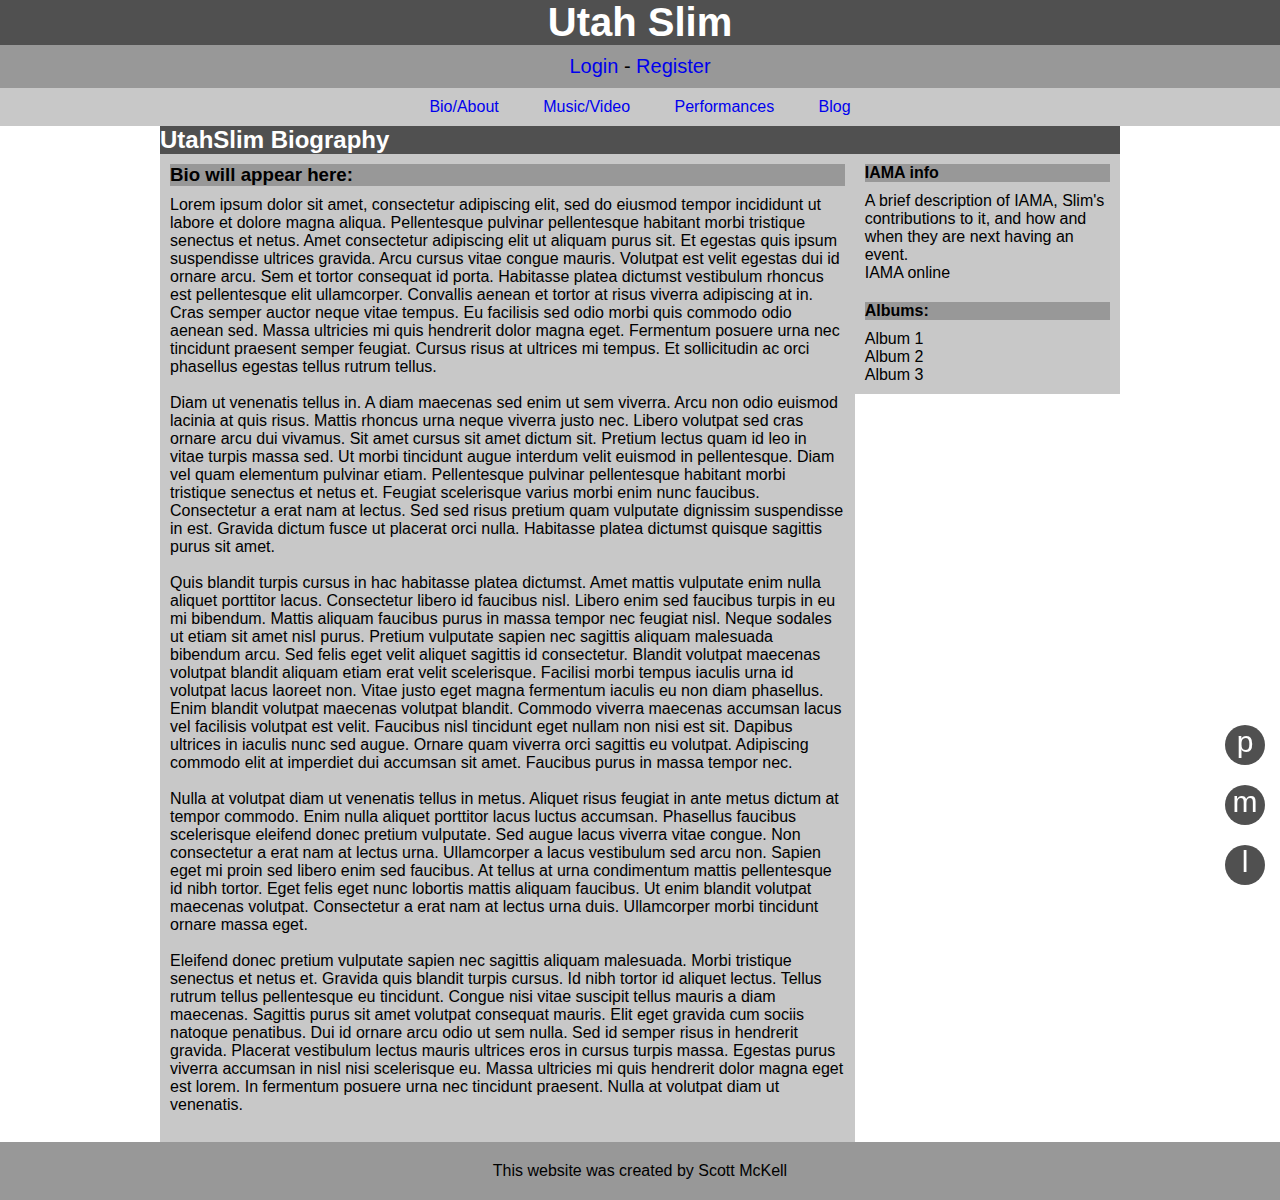
<file: index.html>
<!DOCTYPE html>
<html lang="en">
<head>
  <meta charset="UTF-8">
  <meta name="viewport" content="width=device-width, initial-scale=1.0">
  <meta http-equiv="X-UA-Compatible" content="ie=edge">
  <link rel="stylesheet" href="index.css">
  <title>UtahSlim(wireframe)</title>
</head>
<body>
  <nav class="low">
    <div class="nav-top">
      <a href="index.html"><h1 class="high title">Utah Slim</h1></a>
      <div class="login medium">
        <a href="login.html" class="medium">Login</a>
        <span> - </span>
        <a href="register.html" class="medium">Register</a>
      </div>
    </div>
    <div class="nav-bottom low">
      <ul>
        <li class="navlink"><a href="index.html">Bio/About</a></li>
        <li class="navlink"><a href="music.html">Music/Video</a></li>
        <li class="navlink"><a href="performances.html">Performances</a></li>
        <li class="navlink"><a href="blog/blog-main.html">Blog</a></li>
      </ul>
    </div>
  </nav>
  <main>
    <header>
      <h2 class="high">UtahSlim Biography</h2>
    </header>
    <div class="flex-area">
      <section class="low flex-left">
        <h3 class="medium">Bio will appear here:</h3>
        <p>Lorem ipsum dolor sit amet, consectetur adipiscing elit, sed do eiusmod tempor incididunt ut labore et dolore magna aliqua. Pellentesque pulvinar pellentesque habitant morbi tristique senectus et netus. Amet consectetur adipiscing elit ut aliquam purus sit. Et egestas quis ipsum suspendisse ultrices gravida. Arcu cursus vitae congue mauris. Volutpat est velit egestas dui id ornare arcu. Sem et tortor consequat id porta. Habitasse platea dictumst vestibulum rhoncus est pellentesque elit ullamcorper. Convallis aenean et tortor at risus viverra adipiscing at in. Cras semper auctor neque vitae tempus. Eu facilisis sed odio morbi quis commodo odio aenean sed. Massa ultricies mi quis hendrerit dolor magna eget. Fermentum posuere urna nec tincidunt praesent semper feugiat. Cursus risus at ultrices mi tempus. Et sollicitudin ac orci phasellus egestas tellus rutrum tellus.</p><br />
        <p>Diam ut venenatis tellus in. A diam maecenas sed enim ut sem viverra. Arcu non odio euismod lacinia at quis risus. Mattis rhoncus urna neque viverra justo nec. Libero volutpat sed cras ornare arcu dui vivamus. Sit amet cursus sit amet dictum sit. Pretium lectus quam id leo in vitae turpis massa sed. Ut morbi tincidunt augue interdum velit euismod in pellentesque. Diam vel quam elementum pulvinar etiam. Pellentesque pulvinar pellentesque habitant morbi tristique senectus et netus et. Feugiat scelerisque varius morbi enim nunc faucibus. Consectetur a erat nam at lectus. Sed sed risus pretium quam vulputate dignissim suspendisse in est. Gravida dictum fusce ut placerat orci nulla. Habitasse platea dictumst quisque sagittis purus sit amet.</p><br />
        <p>Quis blandit turpis cursus in hac habitasse platea dictumst. Amet mattis vulputate enim nulla aliquet porttitor lacus. Consectetur libero id faucibus nisl. Libero enim sed faucibus turpis in eu mi bibendum. Mattis aliquam faucibus purus in massa tempor nec feugiat nisl. Neque sodales ut etiam sit amet nisl purus. Pretium vulputate sapien nec sagittis aliquam malesuada bibendum arcu. Sed felis eget velit aliquet sagittis id consectetur. Blandit volutpat maecenas volutpat blandit aliquam etiam erat velit scelerisque. Facilisi morbi tempus iaculis urna id volutpat lacus laoreet non. Vitae justo eget magna fermentum iaculis eu non diam phasellus. Enim blandit volutpat maecenas volutpat blandit. Commodo viverra maecenas accumsan lacus vel facilisis volutpat est velit. Faucibus nisl tincidunt eget nullam non nisi est sit. Dapibus ultrices in iaculis nunc sed augue. Ornare quam viverra orci sagittis eu volutpat. Adipiscing commodo elit at imperdiet dui accumsan sit amet. Faucibus purus in massa tempor nec.</p><br />
        <p>Nulla at volutpat diam ut venenatis tellus in metus. Aliquet risus feugiat in ante metus dictum at tempor commodo. Enim nulla aliquet porttitor lacus luctus accumsan. Phasellus faucibus scelerisque eleifend donec pretium vulputate. Sed augue lacus viverra vitae congue. Non consectetur a erat nam at lectus urna. Ullamcorper a lacus vestibulum sed arcu non. Sapien eget mi proin sed libero enim sed faucibus. At tellus at urna condimentum mattis pellentesque id nibh tortor. Eget felis eget nunc lobortis mattis aliquam faucibus. Ut enim blandit volutpat maecenas volutpat. Consectetur a erat nam at lectus urna duis. Ullamcorper morbi tincidunt ornare massa eget.</p><br />
        <p>Eleifend donec pretium vulputate sapien nec sagittis aliquam malesuada. Morbi tristique senectus et netus et. Gravida quis blandit turpis cursus. Id nibh tortor id aliquet lectus. Tellus rutrum tellus pellentesque eu tincidunt. Congue nisi vitae suscipit tellus mauris a diam maecenas. Sagittis purus sit amet volutpat consequat mauris. Elit eget gravida cum sociis natoque penatibus. Dui id ornare arcu odio ut sem nulla. Sed id semper risus in hendrerit gravida. Placerat vestibulum lectus mauris ultrices eros in cursus turpis massa. Egestas purus viverra accumsan in nisl nisi scelerisque eu. Massa ultricies mi quis hendrerit dolor magna eget est lorem. In fermentum posuere urna nec tincidunt praesent. Nulla at volutpat diam ut venenatis.</p><br />
      </section>
      <div class="flex-right">
        <section class="low">
          <h4 class="medium">IAMA info</h4>
          <p class="low">
            A brief description of IAMA, Slim's contributions to it, and how and when they are next having an event.
          </p>
          <a class="low">IAMA online</a>
        </section>
        <section class="low">
          <h4 class="medium">Albums:</h4>
          <ul>
            <li>Album 1</li>
            <li>Album 2</li>
            <li>Album 3</li>
          </ul>
        </section>
      </div>
    </div>
  </main>
  <footer class="medium">
    <p>This website was created by Scott McKell</p>
  </footer>
  <div class="contact high top">
    <a class="white" href="tel:555-555-5555">p</a>
  </div>
  <div class="contact high middle">
    <a class="white" href="mailto:utahslim11@gmail.com">m</a>
  </div>
  <div class="contact high bottom">
    <a class="white" href="https://www.google.com/maps/d/embed?mid=1A-jWKQKO0NhIdd_n9IkYp1-3634&ie=UTF8&hl=en&t=h&msa=0&ll=40.78210099999999%2C-111.93832399999997&spn=0.194972%2C0.675659&z=11&output=embed">l</a>
  </div>
</body>
</html>
</file>
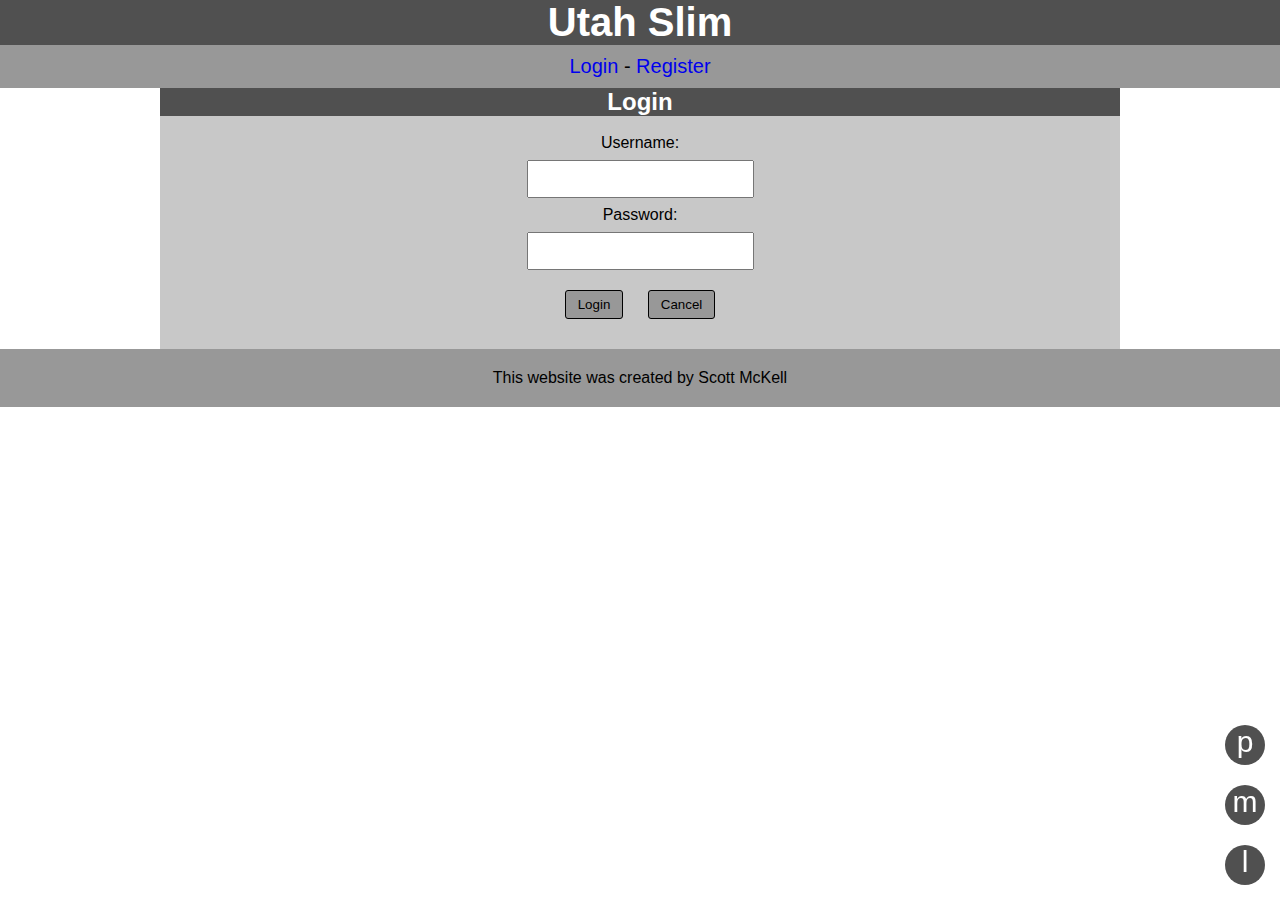
<file: login.html>
<!DOCTYPE html>
<html lang="en">
<head>
  <meta charset="UTF-8">
  <meta name="viewport" content="width=device-width, initial-scale=1.0">
  <meta http-equiv="X-UA-Compatible" content="ie=edge">
  <link rel="stylesheet" href="index.css">
  <title>UtahSlim(wireframe)</title>
</head>
<body>
  <nav class="low">
    <div class="nav-top">
      <a href="index.html"><h1 class="high title">Utah Slim</h1></a>
      <div class="login medium">
        <a href="login.html" class="medium">Login</a>
        <span> - </span>
        <a href="register.html" class="medium">Register</a>
      </div>
    </div>
  </nav>
  <main>
    <header>
      <h2 class="high centered">Login</h2>
    </header>
    <section class="low">
      <form id="login" action="index.html">
        <div class="centered">
          <p class="label">Username:</p>
          <input for="login" type="text">
          <p class="label">Password:</p>
          <input for="login" type="text"><br />
          <button for="login" class="medium" type="submit">Login</button>
          <button for="login" class="medium" type="submit">Cancel</button>
        </div>
      </form>
    </section>
  </main>
  <footer class="medium">
    <p>This website was created by Scott McKell</p>
  </footer>
  <div class="contact high top">
    <a class="white" href="tel:555-555-5555">p</a>
  </div>
  <div class="contact high middle">
    <a class="white" href="mailto:utahslim11@gmail.com">m</a>
  </div>
  <div class="contact high bottom">
    <a class="white" href="https://www.google.com/maps/d/embed?mid=1A-jWKQKO0NhIdd_n9IkYp1-3634&ie=UTF8&hl=en&t=h&msa=0&ll=40.78210099999999%2C-111.93832399999997&spn=0.194972%2C0.675659&z=11&output=embed">l</a>
  </div>
</body>
</html>
</file>
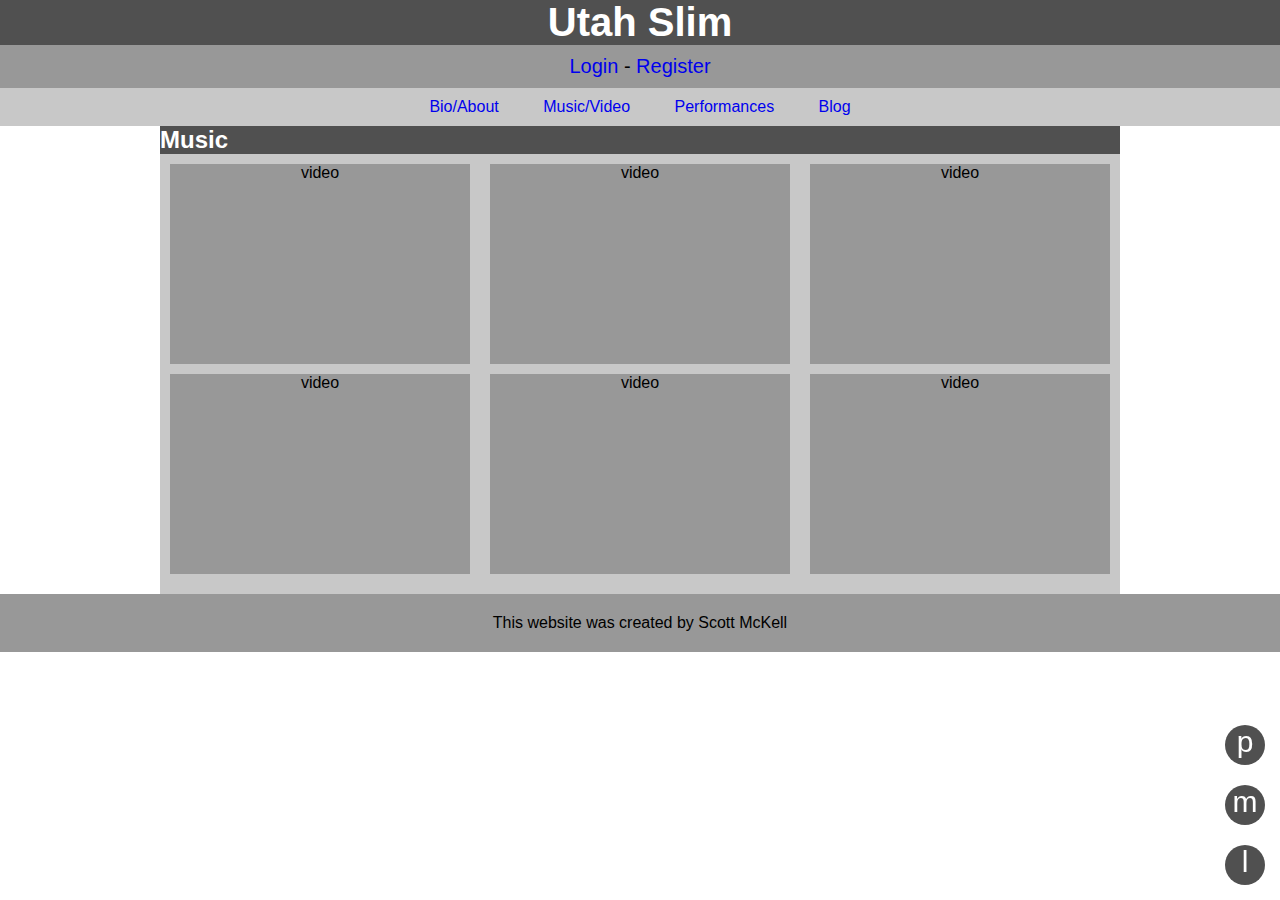
<file: music.html>
<!DOCTYPE html>
<html lang="en">
<head>
  <meta charset="UTF-8">
  <meta name="viewport" content="width=device-width, initial-scale=1.0">
  <meta http-equiv="X-UA-Compatible" content="ie=edge">
  <link rel="stylesheet" href="index.css">
  <title>UtahSlim(wireframe)</title>
</head>
<body>
  <nav class="low">
    <div class="nav-top">
      <a href="index.html"><h1 class="high title">Utah Slim</h1></a>
      <div class="login medium">
        <a href="login.html" class="medium">Login</a>
        <span> - </span>
        <a href="register.html" class="medium">Register</a>
      </div>
    </div>
    <div class="nav-bottom low">
      <ul>
        <li class="navlink"><a href="index.html">Bio/About</a></li>
        <li class="navlink"><a href="music.html">Music/Video</a></li>
        <li class="navlink"><a href="performances.html">Performances</a></li>
        <li class="navlink"><a href="blog/blog-main.html">Blog</a></li>
      </ul>
    </div>
  </nav>
  <main>
    <header>
      <h2 class="high">Music</h2>
    </header>
    <div class="flex-video low">
      <div class="flex-item medium">
        video
      </div>
      <div class="flex-item medium">
        video
      </div>
      <div class="flex-item medium">
        video
      </div>
      <div class="flex-item medium">
        video
      </div>
      <div class="flex-item medium">
        video
      </div>
      <div class="flex-item medium">
        video
      </div>
    </div>
  </main>
  <footer class="medium">
    <p>This website was created by Scott McKell</p>
  </footer>
  <div class="contact high top">
    <a class="white" href="tel:555-555-5555">p</a>
  </div>
  <div class="contact high middle">
    <a class="white" href="mailto:utahslim11@gmail.com">m</a>
  </div>
  <div class="contact high bottom">
    <a class="white" href="https://www.google.com/maps/d/embed?mid=1A-jWKQKO0NhIdd_n9IkYp1-3634&ie=UTF8&hl=en&t=h&msa=0&ll=40.78210099999999%2C-111.93832399999997&spn=0.194972%2C0.675659&z=11&output=embed">l</a>
  </div>
</body>
</html>
</file>
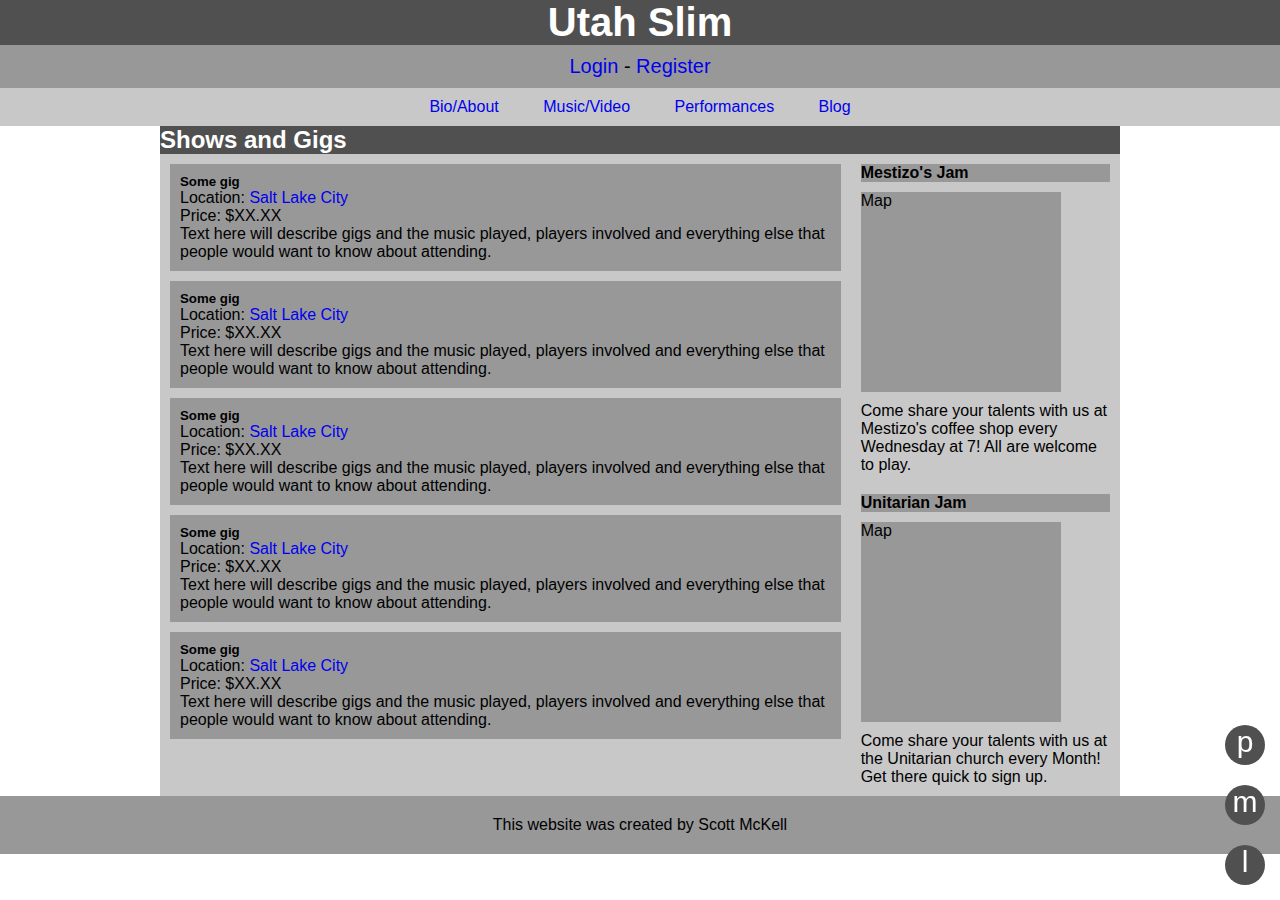
<file: performances.html>
<!DOCTYPE html>
<html lang="en">
<head>
  <meta charset="UTF-8">
  <meta name="viewport" content="width=device-width, initial-scale=1.0">
  <meta http-equiv="X-UA-Compatible" content="ie=edge">
  <link rel="stylesheet" href="index.css">
  <title>UtahSlim(wireframe)</title>
</head>
<body>
  <nav class="low">
    <div class="nav-top">
      <a href="index.html"><h1 class="high title">Utah Slim</h1></a>
      <div class="login medium">
        <a href="login.html" class="medium">Login</a>
        <span> - </span>
        <a href="register.html" class="medium">Register</a>
      </div>
    </div>
    <div class="nav-bottom low">
      <ul>
        <li class="navlink"><a href="index.html">Bio/About</a></li>
        <li class="navlink"><a href="music.html">Music/Video</a></li>
        <li class="navlink"><a href="performances.html">Performances</a></li>
        <li class="navlink"><a href="blog/blog-main.html">Blog</a></li>
      </ul>
    </div>
  </nav>
  <main>
    <header>
      <h2 class="high">Shows and Gigs</h2>
    </header>
      <div class="flex-area">
      <section class="low flex-left">
        <ul>
          <li class="performance medium">
            <h5>Some gig</h5>
            <p>Location: <a href="https://www.google.com/maps/d/embed?mid=1A-jWKQKO0NhIdd_n9IkYp1-3634&ie=UTF8&hl=en&t=h&msa=0&ll=40.78210099999999%2C-111.93832399999997&spn=0.194972%2C0.675659&z=11&output=embed">Salt Lake City</a></p>
            <p>Price: $XX.XX</p>
            <p>Text here will describe gigs and the music played, players involved and everything else that people would want to know about attending.</p>
          </li>
          <li class="performance medium">
            <h5>Some gig</h5>
            <p>Location: <a href="https://www.google.com/maps/d/embed?mid=1A-jWKQKO0NhIdd_n9IkYp1-3634&ie=UTF8&hl=en&t=h&msa=0&ll=40.78210099999999%2C-111.93832399999997&spn=0.194972%2C0.675659&z=11&output=embed">Salt Lake City</a></p>
            <p>Price: $XX.XX</p>
            <p>Text here will describe gigs and the music played, players involved and everything else that people would want to know about attending.</p>
          </li>
          <li class="performance medium">
            <h5>Some gig</h5>
            <p>Location: <a href="https://www.google.com/maps/d/embed?mid=1A-jWKQKO0NhIdd_n9IkYp1-3634&ie=UTF8&hl=en&t=h&msa=0&ll=40.78210099999999%2C-111.93832399999997&spn=0.194972%2C0.675659&z=11&output=embed">Salt Lake City</a></p>
            <p>Price: $XX.XX</p>
            <p>Text here will describe gigs and the music played, players involved and everything else that people would want to know about attending.</p>
          </li>
          <li class="performance medium">
            <h5>Some gig</h5>
            <p>Location: <a href="https://www.google.com/maps/d/embed?mid=1A-jWKQKO0NhIdd_n9IkYp1-3634&ie=UTF8&hl=en&t=h&msa=0&ll=40.78210099999999%2C-111.93832399999997&spn=0.194972%2C0.675659&z=11&output=embed">Salt Lake City</a></p>
            <p>Price: $XX.XX</p>
            <p>Text here will describe gigs and the music played, players involved and everything else that people would want to know about attending.</p>
          </li>
          <li class="performance medium">
            <h5>Some gig</h5>
            <p>Location: <a href="https://www.google.com/maps/d/embed?mid=1A-jWKQKO0NhIdd_n9IkYp1-3634&ie=UTF8&hl=en&t=h&msa=0&ll=40.78210099999999%2C-111.93832399999997&spn=0.194972%2C0.675659&z=11&output=embed">Salt Lake City</a></p>
            <p>Price: $XX.XX</p>
            <p>Text here will describe gigs and the music played, players involved and everything else that people would want to know about attending.</p>
          </li>
        </ul>
      </section>
      <div class="flex-right">
        <section class="low">
          <h4 class="medium">Mestizo's Jam</h4>
          <div class="medium map">
            Map
          </div>
          <p>
            Come share your talents with us at Mestizo's coffee shop every Wednesday at 7! All are welcome to play.
          </p>
        </section>
        <section class="low">
          <h4 class="medium">Unitarian Jam</h4>
          <div class="medium map">
            Map
          </div>
          <p>
            Come share your talents with us at the Unitarian church every Month! Get there quick to sign up.
          </p>
        </section>
      </div>
    </div>
  </main>
  <footer class="medium">
    <p>This website was created by Scott McKell</p>
  </footer>
  <div class="contact high top">
    <a class="white" href="tel:555-555-5555">p</a>
  </div>
  <div class="contact high middle">
    <a class="white" href="mailto:utahslim11@gmail.com">m</a>
  </div>
  <div class="contact high bottom">
    <a class="white" href="https://www.google.com/maps/d/embed?mid=1A-jWKQKO0NhIdd_n9IkYp1-3634&ie=UTF8&hl=en&t=h&msa=0&ll=40.78210099999999%2C-111.93832399999997&spn=0.194972%2C0.675659&z=11&output=embed">l</a>
  </div>
</body>
</html>
</file>
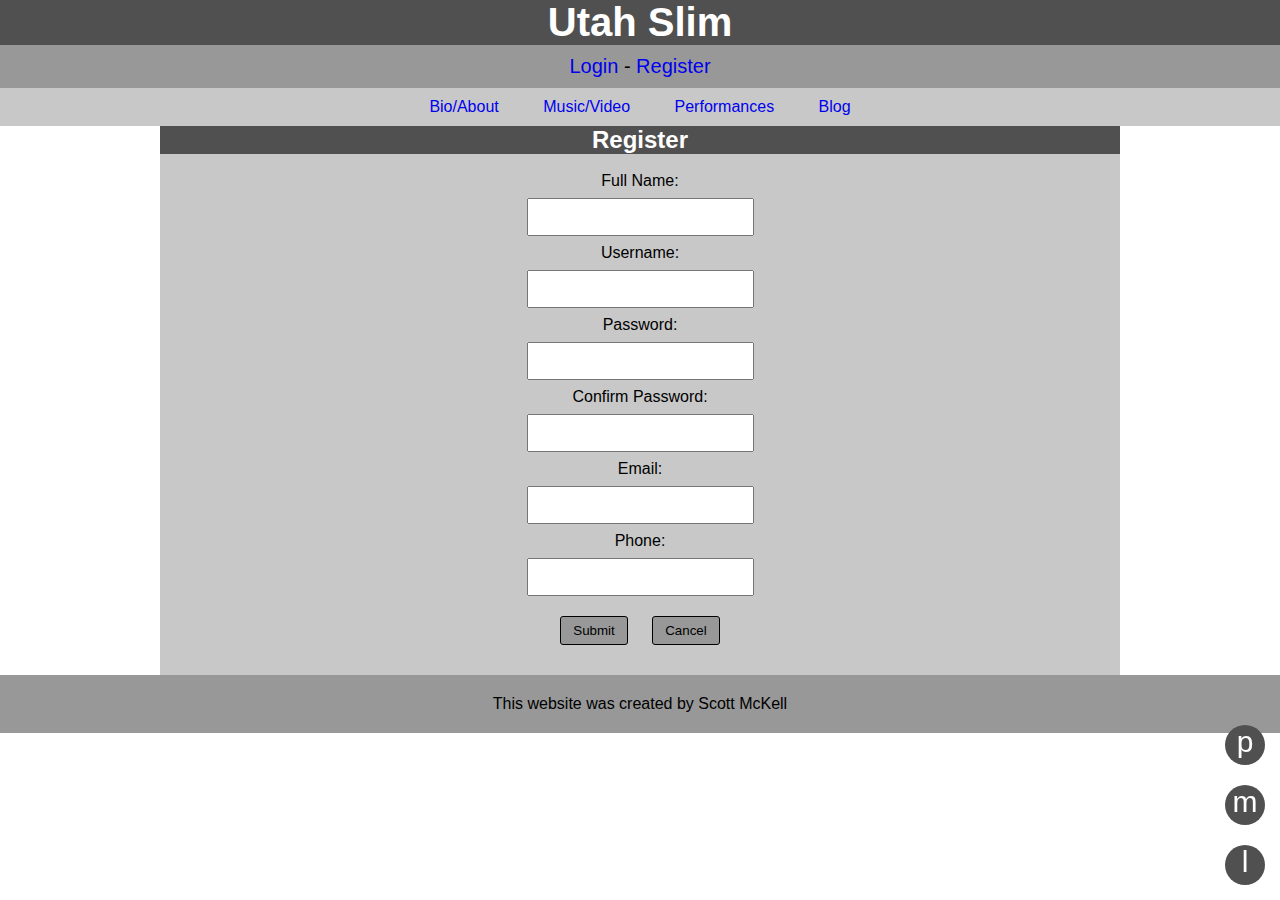
<file: register.html>
<!DOCTYPE html>
<html lang="en">
<head>
  <meta charset="UTF-8">
  <meta name="viewport" content="width=device-width, initial-scale=1.0">
  <meta http-equiv="X-UA-Compatible" content="ie=edge">
  <link rel="stylesheet" href="index.css">
  <title>UtahSlim(wireframe)</title>
</head>
<body>
  <nav class="low">
    <div class="nav-top">
      <a href="index.html"><h1 class="high title">Utah Slim</h1></a>
      <div class="login medium">
        <a href="login.html" class="medium">Login</a>
        <span> - </span>
        <a href="register.html" class="medium">Register</a>
      </div>
    </div>
    <div class="nav-bottom low">
      <ul>
        <li class="navlink"><a href="index.html">Bio/About</a></li>
        <li class="navlink"><a href="music.html">Music/Video</a></li>
        <li class="navlink"><a href="performances.html">Performances</a></li>
        <li class="navlink"><a href="blog/blog-main.html">Blog</a></li>
      </ul>
    </div>
  </nav>
  <main>
    <header>
      <h2 class="high centered">Register</h2>
    </header>
    <section class="low">
      <form id="login" action="index.html">
        <div class="centered">
          <p class="label">Full Name:</p>
          <input for="login" type="text">
          <p class="label">Username:</p>
          <input for="login" type="text">
          <p class="label">Password:</p>
          <input for="login" type="text">
          <p class="label">Confirm Password:</p>
          <input for="login" type="text">
          <p class="label">Email:</p>
          <input for="login" type="text">
          <p class="label">Phone:</p>
          <input for="login" type="text"><br />
          <button for="login" class="medium" type="submit">Submit</button>
          <button for="login" class="medium" type="submit">Cancel</button>
        </div>
      </form>
    </section>
  </main>
  <footer class="medium">
    <p>This website was created by Scott McKell</p>
  </footer>
  <div class="contact high top">
    <a class="white" href="tel:555-555-5555">p</a>
  </div>
  <div class="contact high middle">
    <a class="white" href="mailto:utahslim11@gmail.com">m</a>
  </div>
  <div class="contact high bottom">
    <a class="white" href="https://www.google.com/maps/d/embed?mid=1A-jWKQKO0NhIdd_n9IkYp1-3634&ie=UTF8&hl=en&t=h&msa=0&ll=40.78210099999999%2C-111.93832399999997&spn=0.194972%2C0.675659&z=11&output=embed">l</a>
  </div>
</body>
</html>
</file>
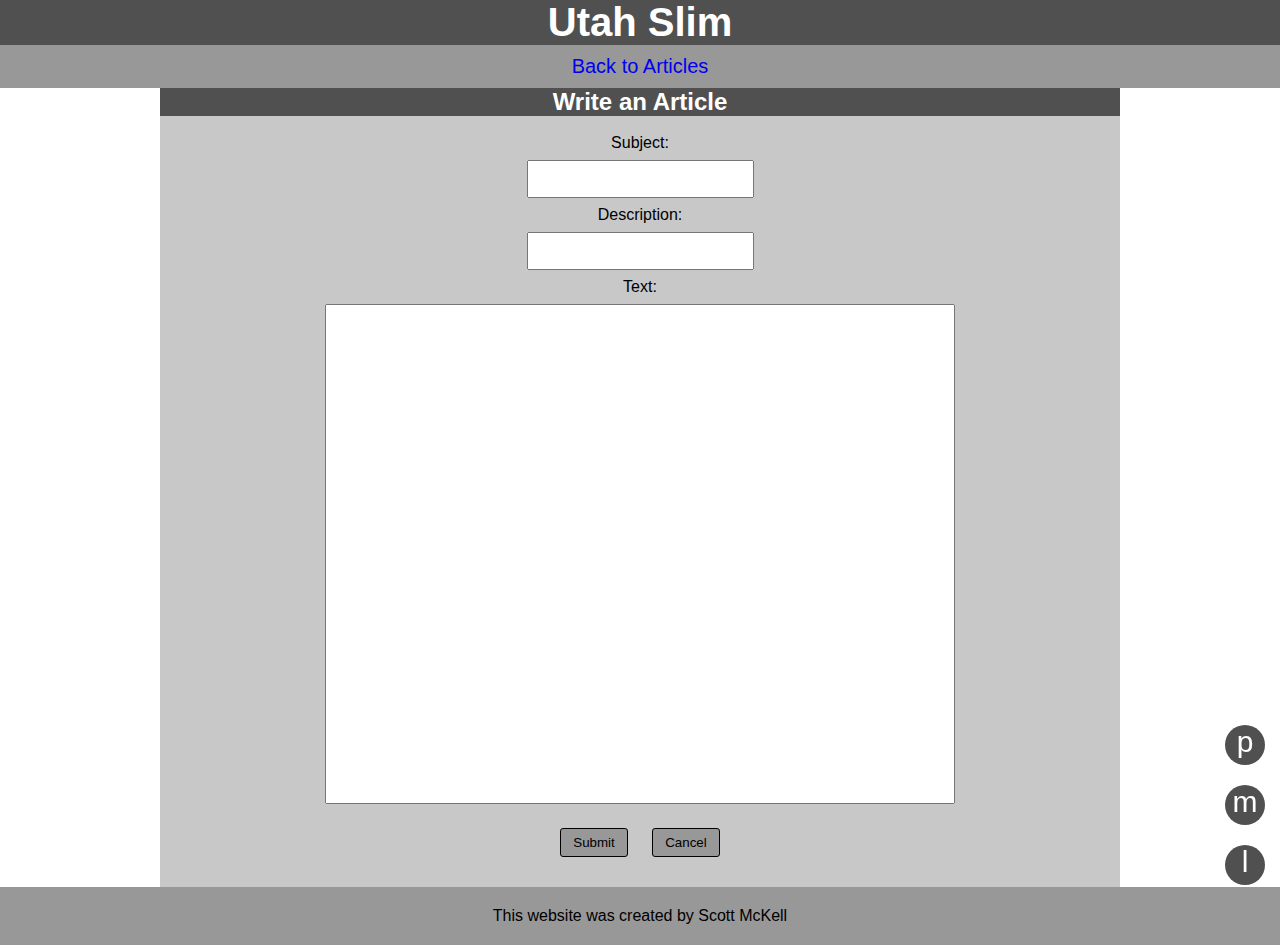
<file: blog/blog-form.html>
<!DOCTYPE html>
<html lang="en">
<head>
  <meta charset="UTF-8">
  <meta name="viewport" content="width=device-width, initial-scale=1.0">
  <meta http-equiv="X-UA-Compatible" content="ie=edge">
  <link rel="stylesheet" href="../index.css">
  <title>UtahSlim(wireframe)</title>
</head>
<body>
  <nav class="low">
    <div class="nav-top">
      <a href="../index.html"><h1 class="high title">Utah Slim</h1></a>
      <div class="login medium">
        <a href="blog-main.html">Back to Articles</a>
      </div>
    </div>
  </nav>
  <main>
    <header>
      <h2 class="high centered">Write an Article</h2>
    </header>
    <section class="low">
      <form id="form" action="blog-main.html">
        <div class="centered">
          <p class="label">Subject:</p>
          <input for="form" type="text">
          <p class="label">Description:</p>
          <input for="form" type="text">
          <p class="label">Text:</p>
          <textarea id="blogtextarea" for="form" class="textarea"></textarea><br />
          <button for="form" class="medium" type="submit">Submit</button>
          <button for="form" class="medium" type="submit">Cancel</button>
        </div>
      </form>
    </section>
  </main>
  <footer class="medium">
    <p>This website was created by Scott McKell</p>
  </footer>
  <div class="contact high top">
    <a class="white" href="tel:555-555-5555">p</a>
  </div>
  <div class="contact high middle">
    <a class="white" href="mailto:utahslim11@gmail.com">m</a>
  </div>
  <div class="contact high bottom">
    <a class="white" href="https://www.google.com/maps/d/embed?mid=1A-jWKQKO0NhIdd_n9IkYp1-3634&ie=UTF8&hl=en&t=h&msa=0&ll=40.78210099999999%2C-111.93832399999997&spn=0.194972%2C0.675659&z=11&output=embed">l</a>
  </div>
</body>
</html>
</file>
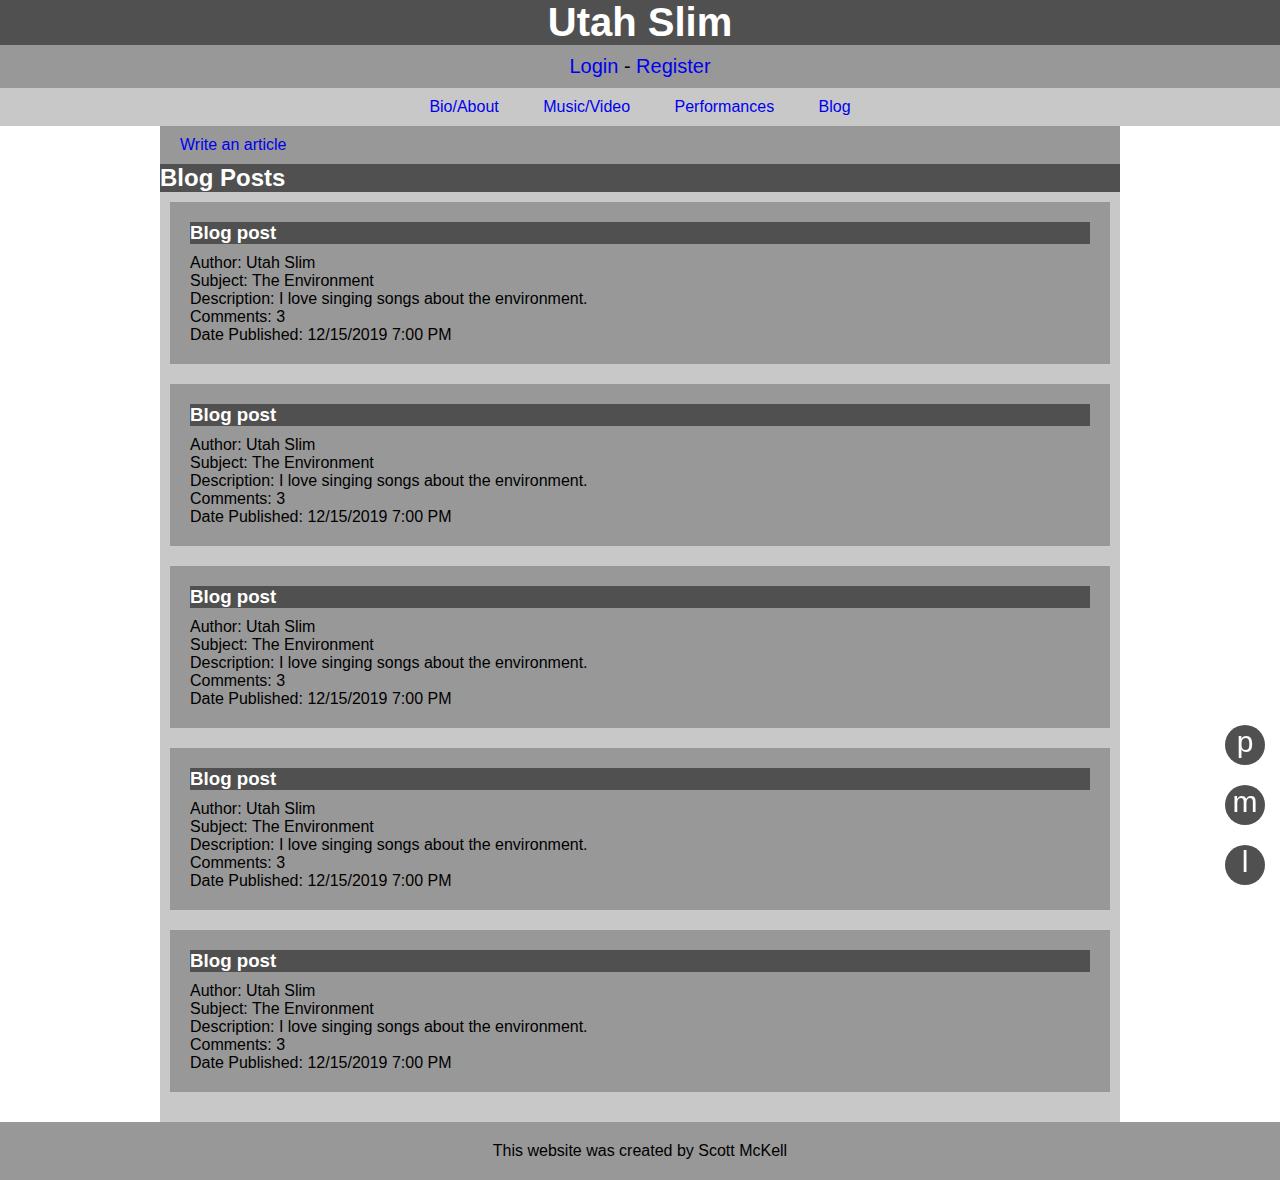
<file: blog/blog-main.html>
<!DOCTYPE html>
<html lang="en">
<head>
  <meta charset="UTF-8">
  <meta name="viewport" content="width=device-width, initial-scale=1.0">
  <meta http-equiv="X-UA-Compatible" content="ie=edge">
  <link rel="stylesheet" href="../index.css">
  <title>UtahSlim(wireframe)</title>
</head>
<body>
  <nav class="low">
    <div class="nav-top">
      <a href="../index.html"><h1 class="high title">Utah Slim</h1></a>
      <div class="login medium">
        <a href="../login.html" class="medium">Login</a>
        <span> - </span>
        <a href="../register.html" class="medium">Register</a>
      </div>
    </div>
    <div class="nav-bottom low">
      <ul>
        <li class="navlink"><a href="../index.html">Bio/About</a></li>
        <li class="navlink"><a href="../music.html">Music/Video</a></li>
        <li class="navlink"><a href="../performances.html">Performances</a></li>
        <li class="navlink"><a href="blog-main.html">Blog</a></li>
      </ul>
    </div>
  </nav>
  <main>
    <header class="medium">
      <a class="navlink" href="blog-form.html"><p>Write an article</p></p></a>
      <h2 class="high">Blog Posts</h2>
    </header>
    <section class="low">
      <ul>
        <li class="medium blogitem">
          <a href="blog-post.html"><h3 class="high">Blog post</h3></a>
          <p>Author: Utah Slim</p>
          <p>Subject: The Environment</p>
          <p>Description: I love singing songs about the environment.</p>
          <p>Comments: 3</p>
          <p>Date Published: 12/15/2019 7:00 PM</p>
        </li>
        <li class="medium blogitem">
          <a href="blog-post.html"><h3 class="high">Blog post</h3></a>
          <p>Author: Utah Slim</p>
          <p>Subject: The Environment</p>
          <p>Description: I love singing songs about the environment.</p>
          <p>Comments: 3</p>
          <p>Date Published: 12/15/2019 7:00 PM</p>
        </li>
        <li class="medium blogitem">
          <a href="blog-post.html"><h3 class="high">Blog post</h3></a>
          <p>Author: Utah Slim</p>
          <p>Subject: The Environment</p>
          <p>Description: I love singing songs about the environment.</p>
          <p>Comments: 3</p>
          <p>Date Published: 12/15/2019 7:00 PM</p>
        </li>
        <li class="medium blogitem">
          <a href="blog-post.html"><h3 class="high">Blog post</h3></a>
          <p>Author: Utah Slim</p>
          <p>Subject: The Environment</p>
          <p>Description: I love singing songs about the environment.</p>
          <p>Comments: 3</p>
          <p>Date Published: 12/15/2019 7:00 PM</p>
        </li>
        <li class="medium blogitem">
          <a href="blog-post.html"><h3 class="high">Blog post</h3></a>
          <p>Author: Utah Slim</p>
          <p>Subject: The Environment</p>
          <p>Description: I love singing songs about the environment.</p>
          <p>Comments: 3</p>
          <p>Date Published: 12/15/2019 7:00 PM</p>
        </li>
      </ul>
    </section>
  </main>
  <footer class="medium">
    <p>This website was created by Scott McKell</p>
  </footer>
  <div class="contact high top">
    <a class="white" href="tel:555-555-5555">p</a>
  </div>
  <div class="contact high middle">
    <a class="white" href="mailto:utahslim11@gmail.com">m</a>
  </div>
  <div class="contact high bottom">
    <a class="white" href="https://www.google.com/maps/d/embed?mid=1A-jWKQKO0NhIdd_n9IkYp1-3634&ie=UTF8&hl=en&t=h&msa=0&ll=40.78210099999999%2C-111.93832399999997&spn=0.194972%2C0.675659&z=11&output=embed">l</a>
  </div>
</body>
</html>
</file>
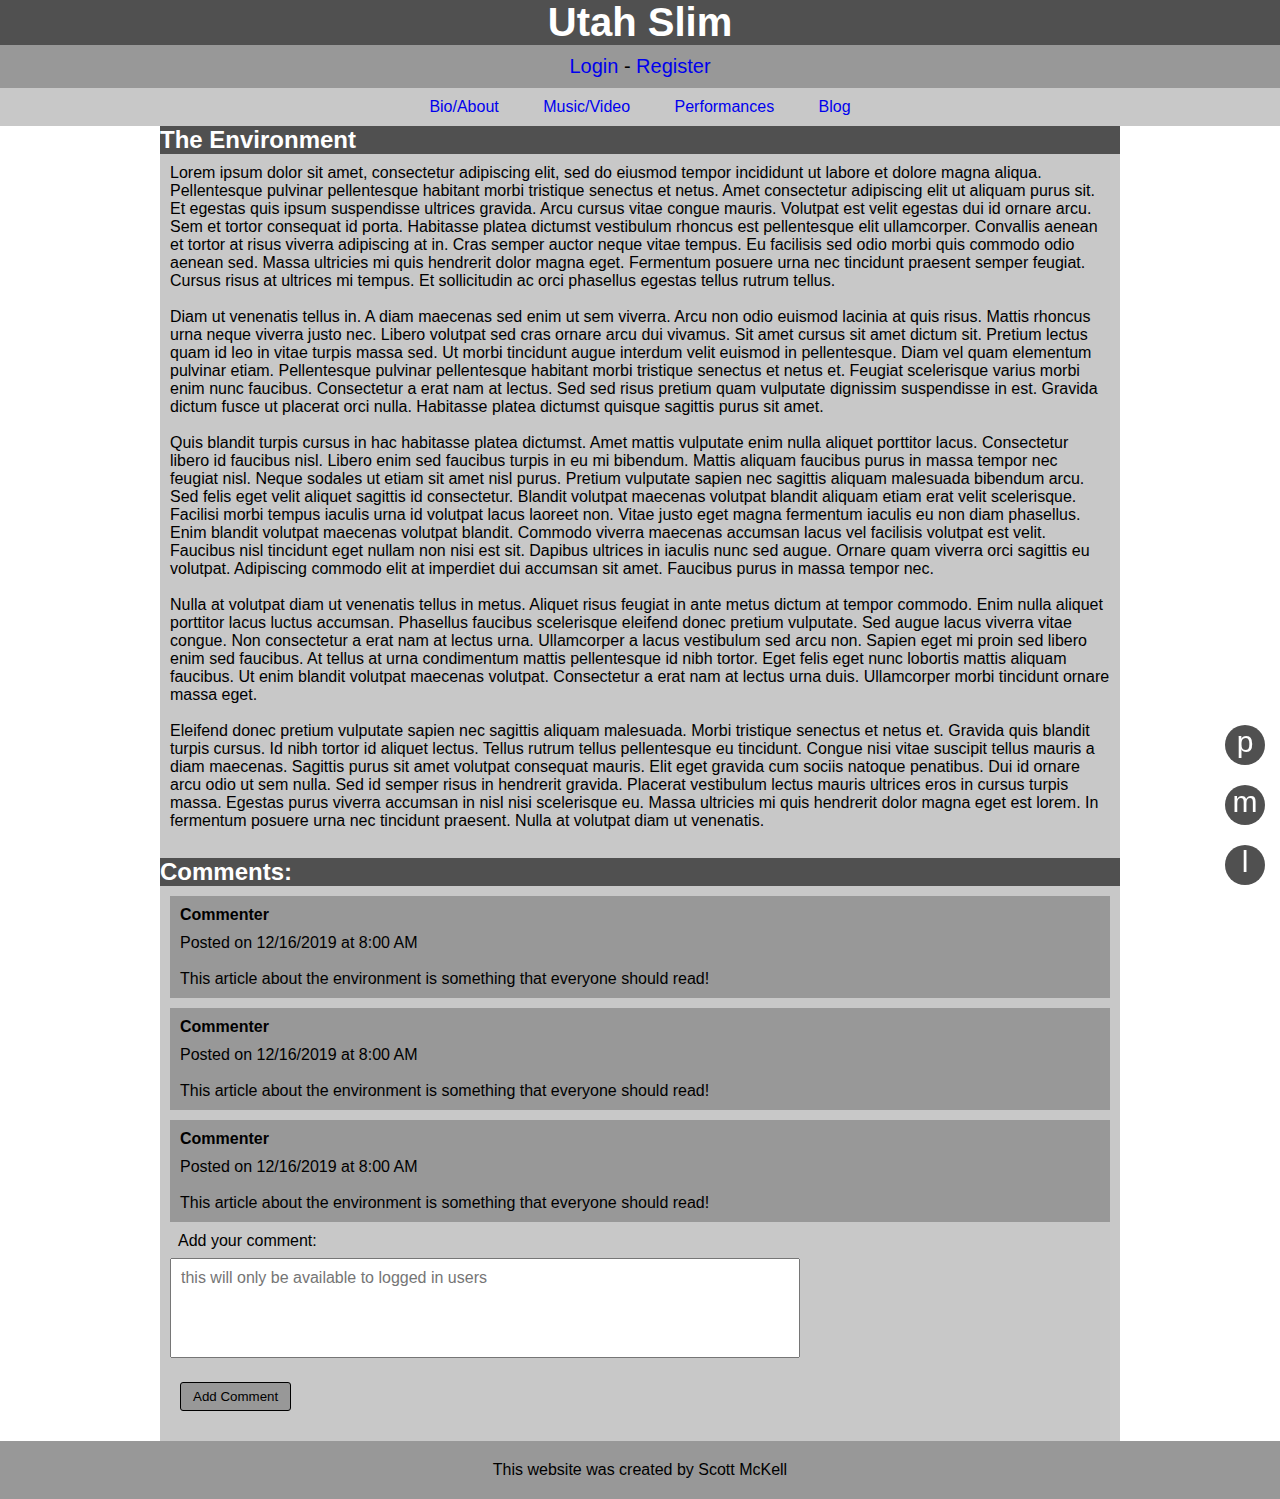
<file: blog/blog-post.html>
<!DOCTYPE html>
<html lang="en">
<head>
  <meta charset="UTF-8">
  <meta name="viewport" content="width=device-width, initial-scale=1.0">
  <meta http-equiv="X-UA-Compatible" content="ie=edge">
  <link rel="stylesheet" href="../index.css">
  <title>UtahSlim(wireframe)</title>
</head>
<body>
  <nav class="low">
    <div class="nav-top">
      <a href="../index.html"><h1 class="high title">Utah Slim</h1></a>
      <div class="login medium">
        <a href="../login.html" class="medium">Login</a>
        <span> - </span>
        <a href="../register.html" class="medium">Register</a>
      </div>
    </div>
    <div class="nav-bottom low">
      <ul>
        <li class="navlink"><a href="../index.html">Bio/About</a></li>
        <li class="navlink"><a href="../music.html">Music/Video</a></li>
        <li class="navlink"><a href="../performances.html">Performances</a></li>
        <li class="navlink"><a href="blog-main.html">Blog</a></li>
      </ul>
    </div>
  </nav>
  <main>
    <header>
      <h2 class="high">The Environment</h2>
    </header>
    <section class="low">
      <p>Lorem ipsum dolor sit amet, consectetur adipiscing elit, sed do eiusmod tempor incididunt ut labore et dolore magna aliqua. Pellentesque pulvinar pellentesque habitant morbi tristique senectus et netus. Amet consectetur adipiscing elit ut aliquam purus sit. Et egestas quis ipsum suspendisse ultrices gravida. Arcu cursus vitae congue mauris. Volutpat est velit egestas dui id ornare arcu. Sem et tortor consequat id porta. Habitasse platea dictumst vestibulum rhoncus est pellentesque elit ullamcorper. Convallis aenean et tortor at risus viverra adipiscing at in. Cras semper auctor neque vitae tempus. Eu facilisis sed odio morbi quis commodo odio aenean sed. Massa ultricies mi quis hendrerit dolor magna eget. Fermentum posuere urna nec tincidunt praesent semper feugiat. Cursus risus at ultrices mi tempus. Et sollicitudin ac orci phasellus egestas tellus rutrum tellus.</p><br />
      <p>Diam ut venenatis tellus in. A diam maecenas sed enim ut sem viverra. Arcu non odio euismod lacinia at quis risus. Mattis rhoncus urna neque viverra justo nec. Libero volutpat sed cras ornare arcu dui vivamus. Sit amet cursus sit amet dictum sit. Pretium lectus quam id leo in vitae turpis massa sed. Ut morbi tincidunt augue interdum velit euismod in pellentesque. Diam vel quam elementum pulvinar etiam. Pellentesque pulvinar pellentesque habitant morbi tristique senectus et netus et. Feugiat scelerisque varius morbi enim nunc faucibus. Consectetur a erat nam at lectus. Sed sed risus pretium quam vulputate dignissim suspendisse in est. Gravida dictum fusce ut placerat orci nulla. Habitasse platea dictumst quisque sagittis purus sit amet.</p><br />
      <p>Quis blandit turpis cursus in hac habitasse platea dictumst. Amet mattis vulputate enim nulla aliquet porttitor lacus. Consectetur libero id faucibus nisl. Libero enim sed faucibus turpis in eu mi bibendum. Mattis aliquam faucibus purus in massa tempor nec feugiat nisl. Neque sodales ut etiam sit amet nisl purus. Pretium vulputate sapien nec sagittis aliquam malesuada bibendum arcu. Sed felis eget velit aliquet sagittis id consectetur. Blandit volutpat maecenas volutpat blandit aliquam etiam erat velit scelerisque. Facilisi morbi tempus iaculis urna id volutpat lacus laoreet non. Vitae justo eget magna fermentum iaculis eu non diam phasellus. Enim blandit volutpat maecenas volutpat blandit. Commodo viverra maecenas accumsan lacus vel facilisis volutpat est velit. Faucibus nisl tincidunt eget nullam non nisi est sit. Dapibus ultrices in iaculis nunc sed augue. Ornare quam viverra orci sagittis eu volutpat. Adipiscing commodo elit at imperdiet dui accumsan sit amet. Faucibus purus in massa tempor nec.</p><br />
      <p>Nulla at volutpat diam ut venenatis tellus in metus. Aliquet risus feugiat in ante metus dictum at tempor commodo. Enim nulla aliquet porttitor lacus luctus accumsan. Phasellus faucibus scelerisque eleifend donec pretium vulputate. Sed augue lacus viverra vitae congue. Non consectetur a erat nam at lectus urna. Ullamcorper a lacus vestibulum sed arcu non. Sapien eget mi proin sed libero enim sed faucibus. At tellus at urna condimentum mattis pellentesque id nibh tortor. Eget felis eget nunc lobortis mattis aliquam faucibus. Ut enim blandit volutpat maecenas volutpat. Consectetur a erat nam at lectus urna duis. Ullamcorper morbi tincidunt ornare massa eget.</p><br />
      <p>Eleifend donec pretium vulputate sapien nec sagittis aliquam malesuada. Morbi tristique senectus et netus et. Gravida quis blandit turpis cursus. Id nibh tortor id aliquet lectus. Tellus rutrum tellus pellentesque eu tincidunt. Congue nisi vitae suscipit tellus mauris a diam maecenas. Sagittis purus sit amet volutpat consequat mauris. Elit eget gravida cum sociis natoque penatibus. Dui id ornare arcu odio ut sem nulla. Sed id semper risus in hendrerit gravida. Placerat vestibulum lectus mauris ultrices eros in cursus turpis massa. Egestas purus viverra accumsan in nisl nisi scelerisque eu. Massa ultricies mi quis hendrerit dolor magna eget est lorem. In fermentum posuere urna nec tincidunt praesent. Nulla at volutpat diam ut venenatis.</p><br />
    </section>
    <header>
      <h2 class="high">Comments:</h2>
    </header>
    <section class="low">
      <ul>
        <li class="comment medium">
          <h4>Commenter</h4>
          <p>Posted on 12/16/2019 at 8:00 AM</p><br />
          <p>This article about the environment is something that everyone should read!</p>
        </li>
        <li class="comment medium">
          <h4>Commenter</h4>
          <p>Posted on 12/16/2019 at 8:00 AM</p><br />
          <p>This article about the environment is something that everyone should read!</p>
        </li>
        <li class="comment medium">
          <h4>Commenter</h4>
          <p>Posted on 12/16/2019 at 8:00 AM</p><br />
          <p>This article about the environment is something that everyone should read!</p>
        </li>
      </ul>
      <form id="form" action="blog-post.html">
        <p class="label">Add your comment:</p>
        <textarea for="form" class="textarea" placeholder="this will only be available to logged in users"></textarea><br />
        <button type="submit" class="medium">Add Comment</button>
      </form>
    </section>
  </main>
  <footer class="medium">
    <p>This website was created by Scott McKell</p>
  </footer>
  <div class="contact high top">
    <a class="white" href="tel:555-555-5555">p</a>
  </div>
  <div class="contact high middle">
    <a class="white" href="mailto:utahslim11@gmail.com">m</a>
  </div>
  <div class="contact high bottom">
    <a class="white" href="https://www.google.com/maps/d/embed?mid=1A-jWKQKO0NhIdd_n9IkYp1-3634&ie=UTF8&hl=en&t=h&msa=0&ll=40.78210099999999%2C-111.93832399999997&spn=0.194972%2C0.675659&z=11&output=embed">l</a>
  </div>
</body>
</html>
</file>
<file: index.css>
* {
  font-family: sans-serif;
  box-sizing: border-box;
  margin: 0;
}

.high {
  background-color: #505050;
  color: white;
}

.medium {
  background-color: #989898;
}

.low {
  background-color: #C8C8C8;
}

h1 {
  font-size: 40px;
  text-align: center;
}

.login {
  text-align: center;
  font-size: 20px;
  padding: 10px;
}

.nav-bottom {
  text-align: center;
}

ul {
  display: block;
  margin: 0;
  padding: 0;
}

li {
  list-style-type: none;
}

a {
  text-decoration: none;
}

h3, h4 {
  margin-bottom: 10px;
}

footer {
  padding-top: 20px;
  padding-bottom: 20px;
  text-align: center;
}

section {
  padding: 10px;
}

.comment {
  margin-bottom: 10px;
  padding: 10px;
}

.centered {
  text-align: center;
}

button {
  margin: 20px 10px;
  padding: 6px 12px;
  border: 1px solid black;
  border-radius: 3px;
}

button:hover {
  cursor: pointer;
}

input {
  font-size: 16px;
  padding: 8px;
}

.label {
  margin: 8px;
  font-size: 16px;
}

.contact {
  position: fixed;
  border-radius: 50%;
  font-size: 30px;
  height: 40px;
  width: 40px;
  text-align: center;
}

.top, .middle, .bottom {
  right: 15px;
}

.bottom {
  bottom: 15px;
}

.middle {
  bottom: 75px;
}

.top {
  bottom: 135px;
}

.white {
  color: white;
}

.flex-video {
  display: flex;
  flex-wrap: wrap;
  justify-content: space-around;
  padding-top: 10px;
  padding-bottom: 10px;
}

.flex-item {
  width: 300px;
  height: 200px;
  text-align: center;
  margin-bottom: 10px;
}

.performance {
  padding: 10px;
  margin-bottom: 10px;
}

.map {
  width: 200px;
  height: 200px;
  margin-bottom: 10px;
}

.textarea {
  font-size: 16px;
  padding: 10px;
  height: 100px;
  width: 300px;
  resize: none;
}

.blogitem {
  margin-bottom: 20px;
  padding: 20px;
}

#blogtextarea {
  height: 500px;
}

@media only screen and (min-width: 769px) {
  .flex-area {
    display: flex;
  }
  .flex-left {
    width: 200%;
  }
  main {
    width: 75%;
    margin-right: auto;
    margin-left: auto;
  }
  .navlink {
    display: inline-block;
    padding: 10px 20px;
  }
  .textarea {
    width: 67%;
  }
}
</file>
